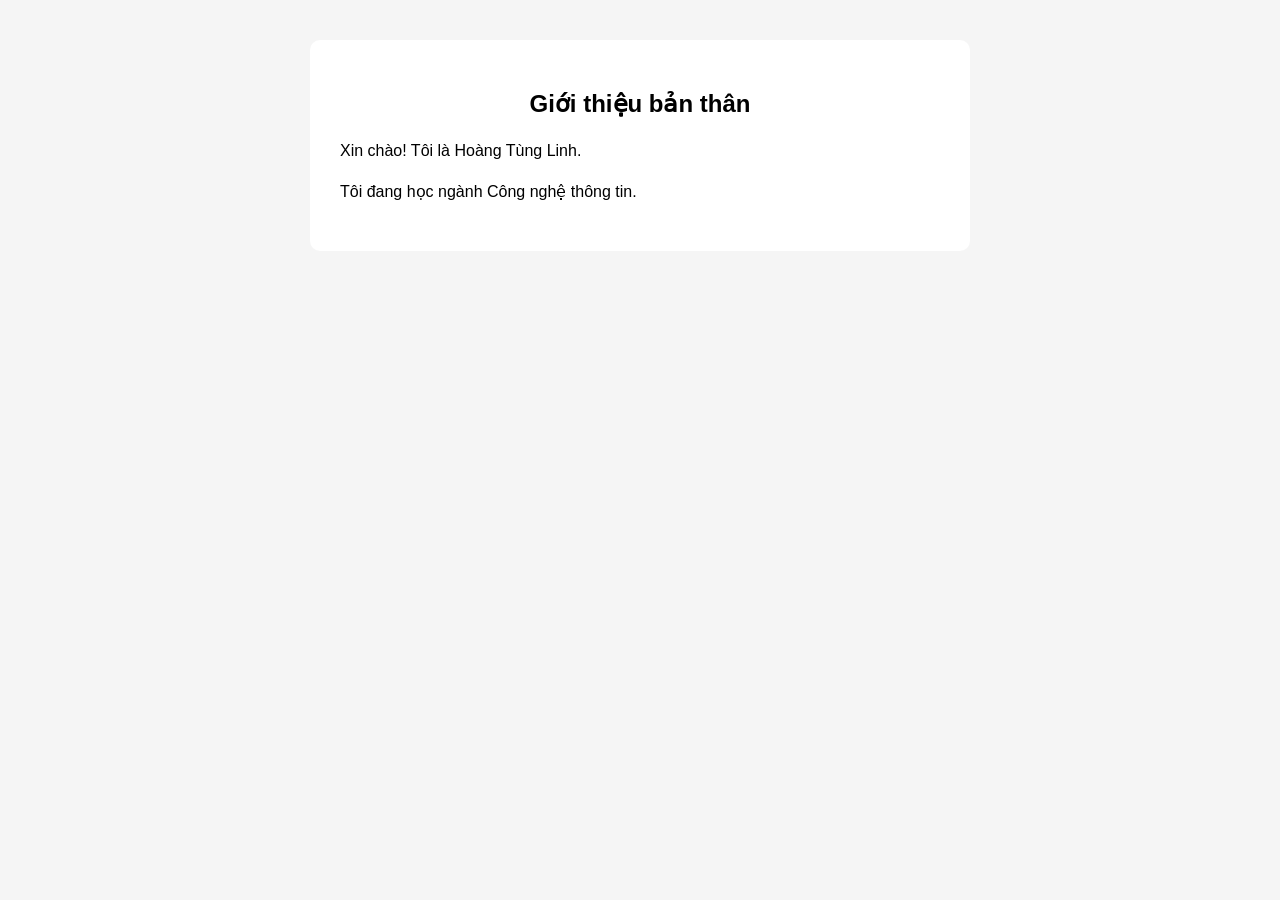
<file: Bai-6/index.html>
<!DOCTYPE html>
<html lang="vi">
<head>
    <meta charset="UTF-8">
    <meta name="viewport" content="width=device-width, initial-scale=1.0">
    <title>Trang cá nhân</title>
    <link rel="stylesheet" href="style.css">
</head>
<body>

    <section class="introduction">
        <h1>Giới thiệu bản thân</h1>
        <p>Xin chào! Tôi là Hoàng Tùng Linh.</p>
        <p>Tôi đang học ngành Công nghệ thông tin.</p>
    </section>

</body>
</html>
</file>
<file: Bai-6/style.css>
body {
    font-family: Arial, sans-serif;
    margin: 0;
    padding: 40px;
    background: #f5f5f5;
}

.introduction {
    max-width: 600px;
    margin: auto;
    padding: 30px;
    background: white;
    border-radius: 10px;
}

.introduction h1 {
    text-align: center;
}

.introduction p {
    line-height: 1.6;
}
</file>
